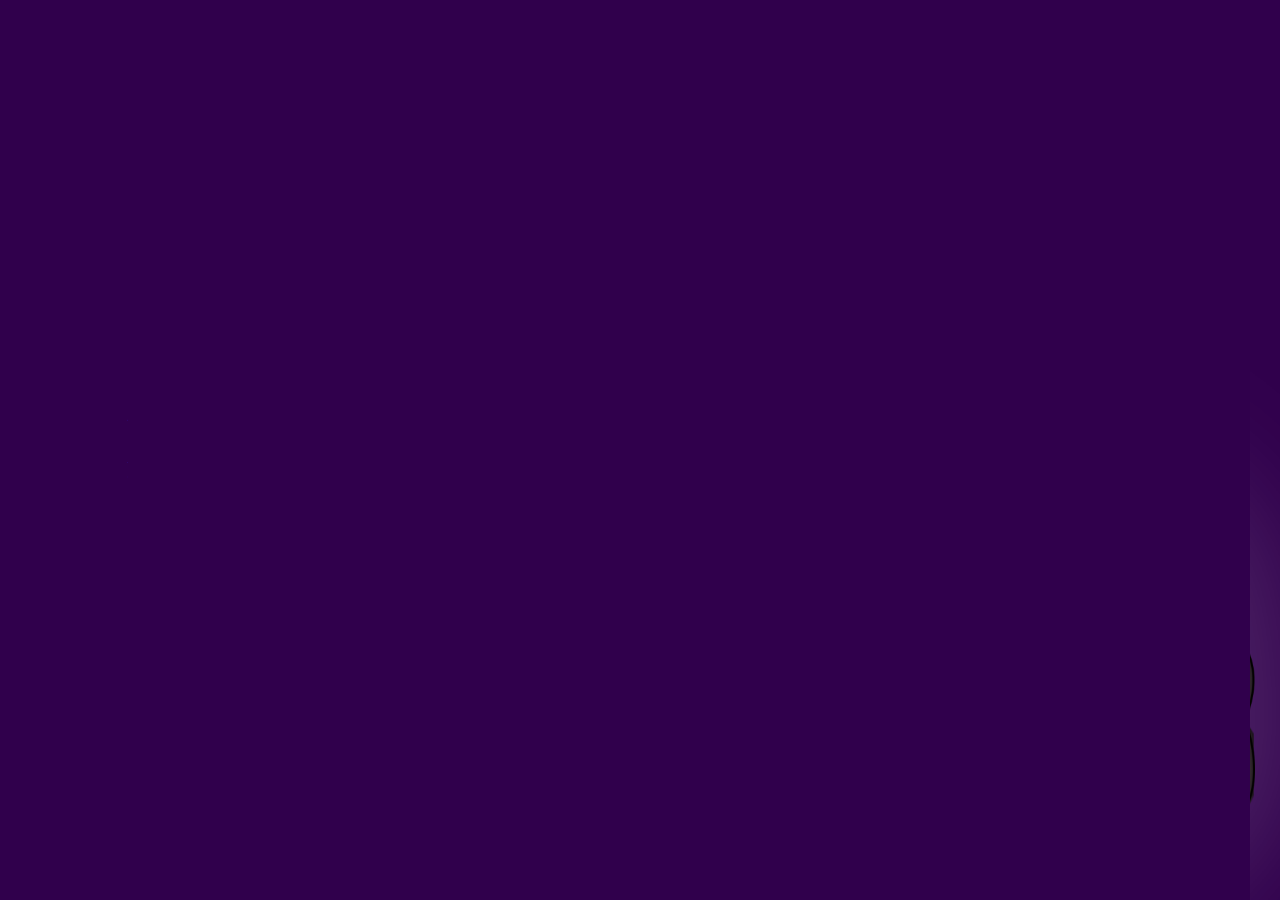
<file: Web_Octtaviano/index.html>
<!DOCTYPE html>
<html lang="en">
<head>
    <meta charset="UTF-8">
    <meta http-equiv="X-UA-Compatible" content="Ie=edge">
    <meta name="viewport" content="width=device-width, initial-scale=1.0">
    <title>Portfolio de Anna</title>
    <link rel="stylesheet" type="text/css" href="css/style.css">
    <link href='https://unpkg.com/boxicons@2.1.4/css/boxicons.min.css' rel='stylesheet'>


</head>

<body>

    <header class="header"> 
        <a href="index.html" Class="logo">Anna</a>  

        <nav class="navbar">
            <a href="index.html">Inicio</a>
            <a href="sobre_mi/index.html">Sobre mi</a>
            <a href="servicios/index.html">servicios</a>
            <a href="contacto/index.html">Contacto</a>
            <a href="login/index.html">login</a>

        </nav>
    </header>

    <section class="home">
    <div class="home-content">
        <h1>Anna Octtaviano</h1>
        <h3> Animadora digital</h3> 
        <p> Acompañame a explorar un universo donde el diseño cobra vida y la imaginación se convierte en realidad</p>
        <div class="btn-box">
            <a href="#">Hablémos</a>
            <a href="#">Sobre mi</a>
        </div>

        <div class="home-sci">
            <a href=""><i class='bx bxl-facebook'></i></a>
            <a href="#"><i class='bx bxl-instagram' ></i></a>
            <a href="#"><i class='bx bxl-linkedin' ></i></a>
        </div>

        <span class="home-imghover"></span>


         
      
    </section>
</body>
</html>
</file>
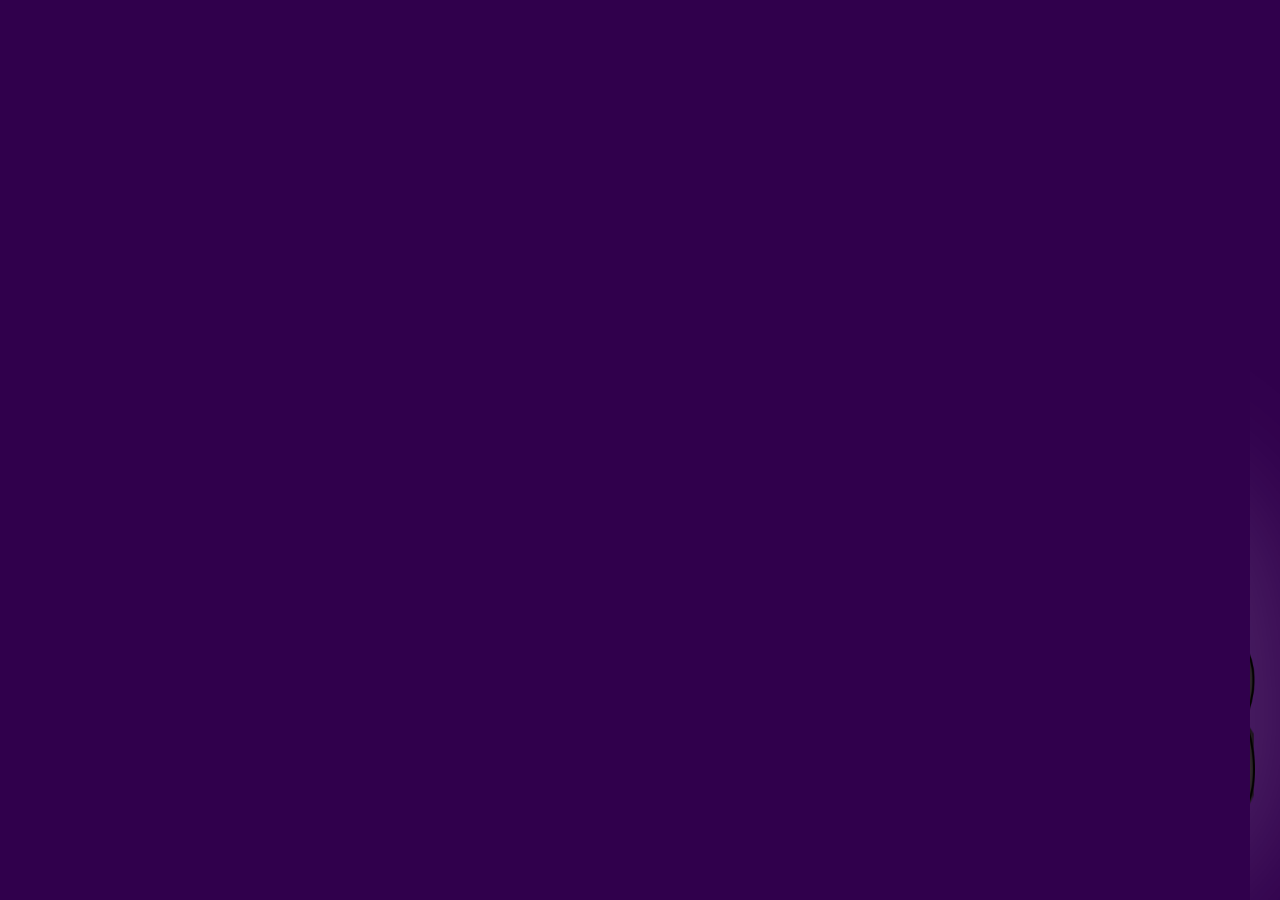
<file: Web_Octtaviano/servicios/index.html>
<!DOCTYPE html>
<html lang="en">
<head>
    <meta charset="UTF-8">
    <meta http-equiv="X-UA-Compatible" content="Ie=edge">
    <meta name="viewport" content="width=device-width, initial-scale=1.0">
    <title>Portfolio de Anna</title>
    <link rel="stylesheet" type="text/css" href="../css/style.css">
    <link href='https://unpkg.com/boxicons@2.1.4/css/boxicons.min.css' rel='stylesheet'>


</head>

<body>

    <header class="header"> 
        <a href="index.html" Class="logo">Anna</a>  

        <nav class="navbar">
            <a href="index.html">Inicio</a>
            <a href="../sobre_mi/index.html">Sobre mi</a>
            <a href="../servicios/index.html">servicios</a>
            <a href="../contacto/index.html">Contacto</a>
            <a href="../login/index.html">Login</a>

        </nav>
    </header>
    <section class="home">
        <div class="home-content">
            <h1>Servicios</h1>
            <h3> </h3>
            <p> </p>
            <div class="btn-box">
                <a href="#">Contrátame</a>
                <a href="#"> Hablemos</a>
            </div>
    
            <div class="home-sci">
                <a href=""><i class='bx bxl-facebook'></i></a>
                <a href="#"><i class='bx bxl-instagram' ></i></a>
                <a href="#"><i class='bx bxl-linkedin' ></i></a>
            </div>
    
            <span class="home-imghover"></span>


         
      
    </section>
    
</body>
</html>
</file>
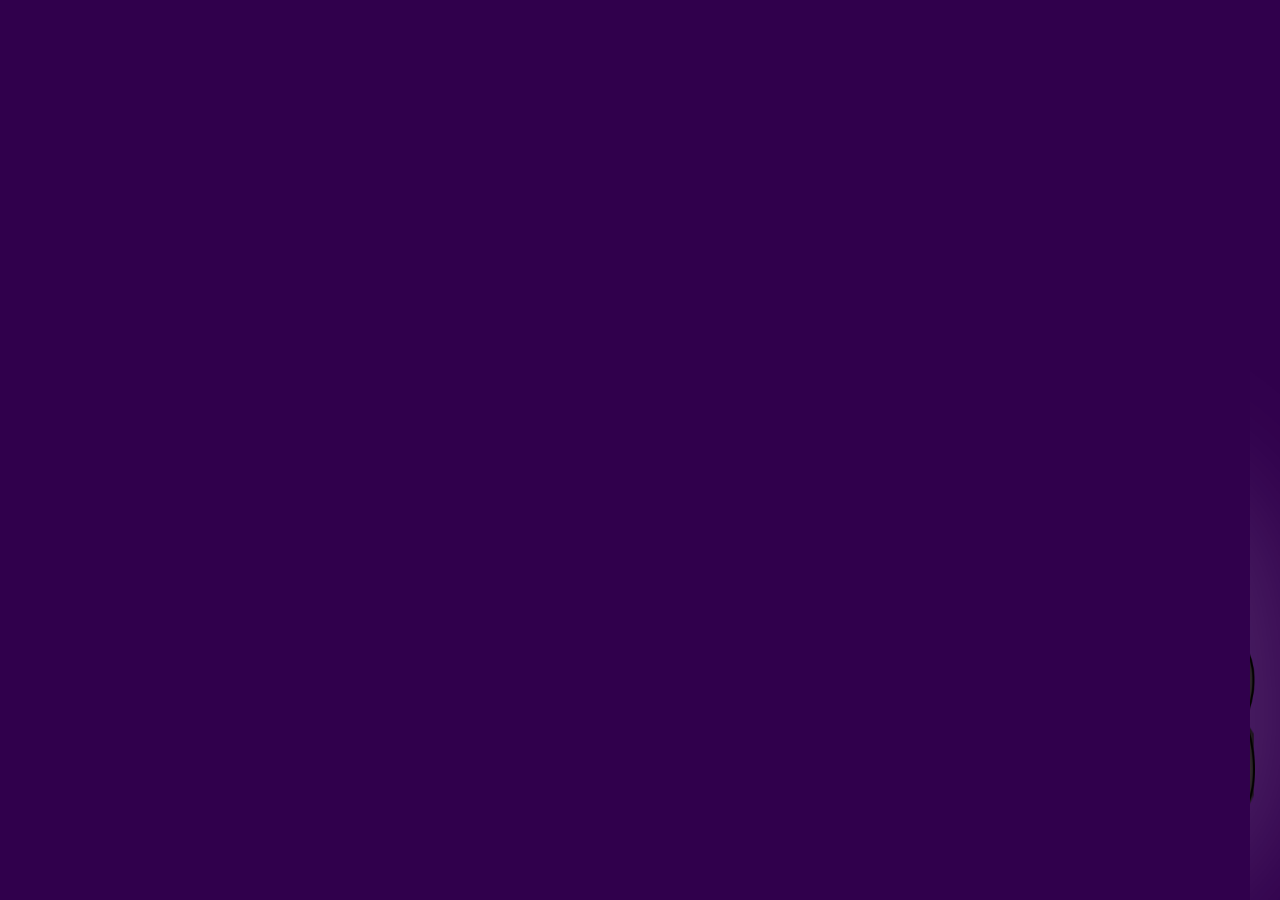
<file: Web_Octtaviano/sobre_mi/index.html>
<!DOCTYPE html>
<html lang="en">
<head>
    <meta charset="UTF-8">
    <meta http-equiv="X-UA-Compatible" content="Ie=edge">
    <meta name="viewport" content="width=device-width, initial-scale=1.0">
    <title>Portfolio de Anna</title>
    <link rel="stylesheet" type="text/css" href="../css/style.css">
    <link href='https://unpkg.com/boxicons@2.1.4/css/boxicons.min.css' rel='stylesheet'>



</head>

<body>

    <header class="header"> 
        <a href="../index.html" Class="logo">Anna</a>  

        <nav class="navbar">
            

            <a href="index.html">Inicio</a>
            <a href="../sobre_mi/index.html">Sobre mi</a>
            <a href="../servicios/index.html">servicios</a>
            <a href="../contacto/index.html">Contacto</a>
            <a href="../login/index.html">login</a>


        </nav>
    </header>
    <section class="home">
        <div class="home-content">
            <h1>Sobre mi</h1>
            <h3> </h3>
            <p> </p>
            <div class="btn-box">
                <a href="#">Contratame</a>
                <a href="#"> Hablémos</a>
            </div>
    
            <div class="home-sci">
                <a href=""><i class='bx bxl-facebook'></i></a>
                <a href="#"><i class='bx bxl-instagram' ></i></a>
                <a href="#"><i class='bx bxl-linkedin' ></i></a>
            </div>
    
            <span class="home-imghover"></span>


         
      
    </section>
</body>
</html>
</file>
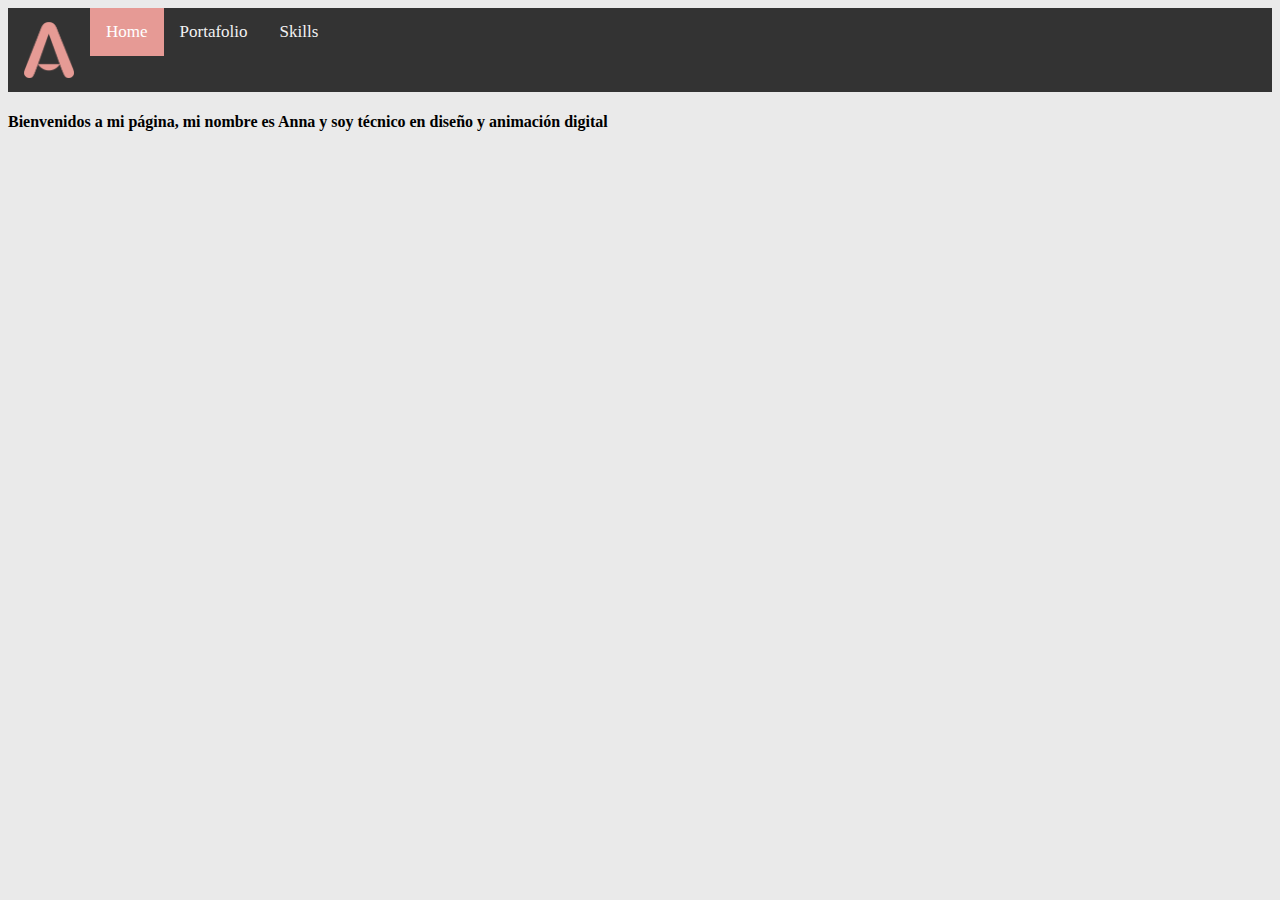
<file: (pagina tp2)/index1.html>
<html>
  <head>
    <link rel="stylesheet" type="text/css" href="style.css">

  </head>
  <body>
    <div class="topnav">
     <a class="navbar-brand" href="style.css">
        <img id="logo" src="imagenes/logo anna nuevo.png" width="50px
        "
         > 
        </a>
      <a class="active" href="index1.html">Home</a>
      <a href="pag2.html">Portafolio</a>
      <a href="pag3.html">Skills</a>

    </div>
    <h4> Bienvenidos a mi página, mi nombre es Anna y soy técnico en diseño y animación digital </h4>
  </body>
</html>
</file>
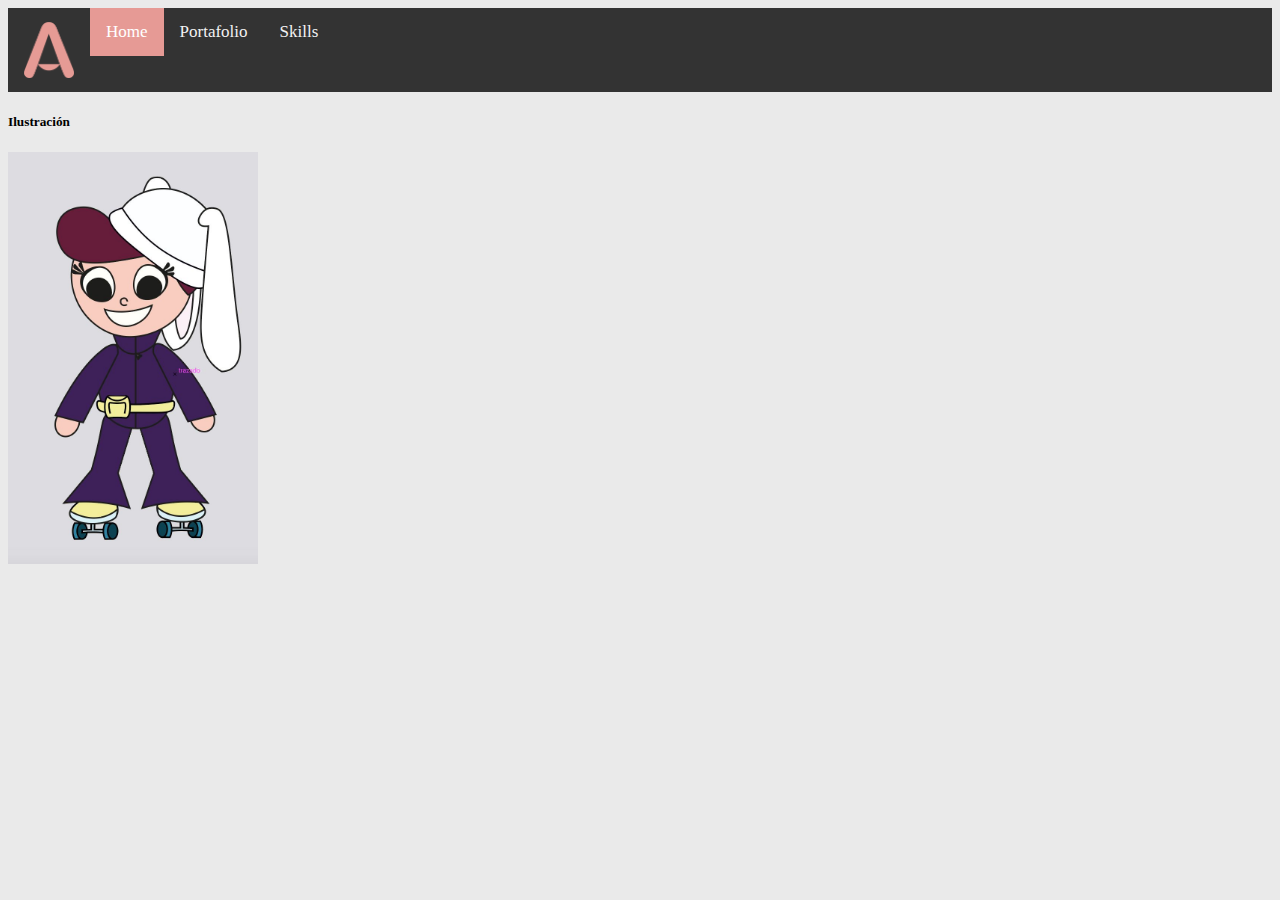
<file: (pagina tp2)/index2.html>
<html>
  <head>
    <link rel="stylesheet" type="text/css" href="style.css">

  </head>
  <body>
    <div class="topnav">
     <a class="navbar-brand" href="style.css">
        <img id="logo" src="imagenes/logo anna nuevo.png" width="50px
        "
         > 
        </a>
      <a class="active" href="index1.html">Home</a>
      <a href="pag2.html">Portafolio</a>
      <a href="pag3.html">Skills</a>

    </div>
    <h5>Ilustración</h5>
    <img src="imagenes/WhatsApp Image 2024-03-27 at 01.17.12.jpeg" width="250px">
  </body>
</html>
</file>
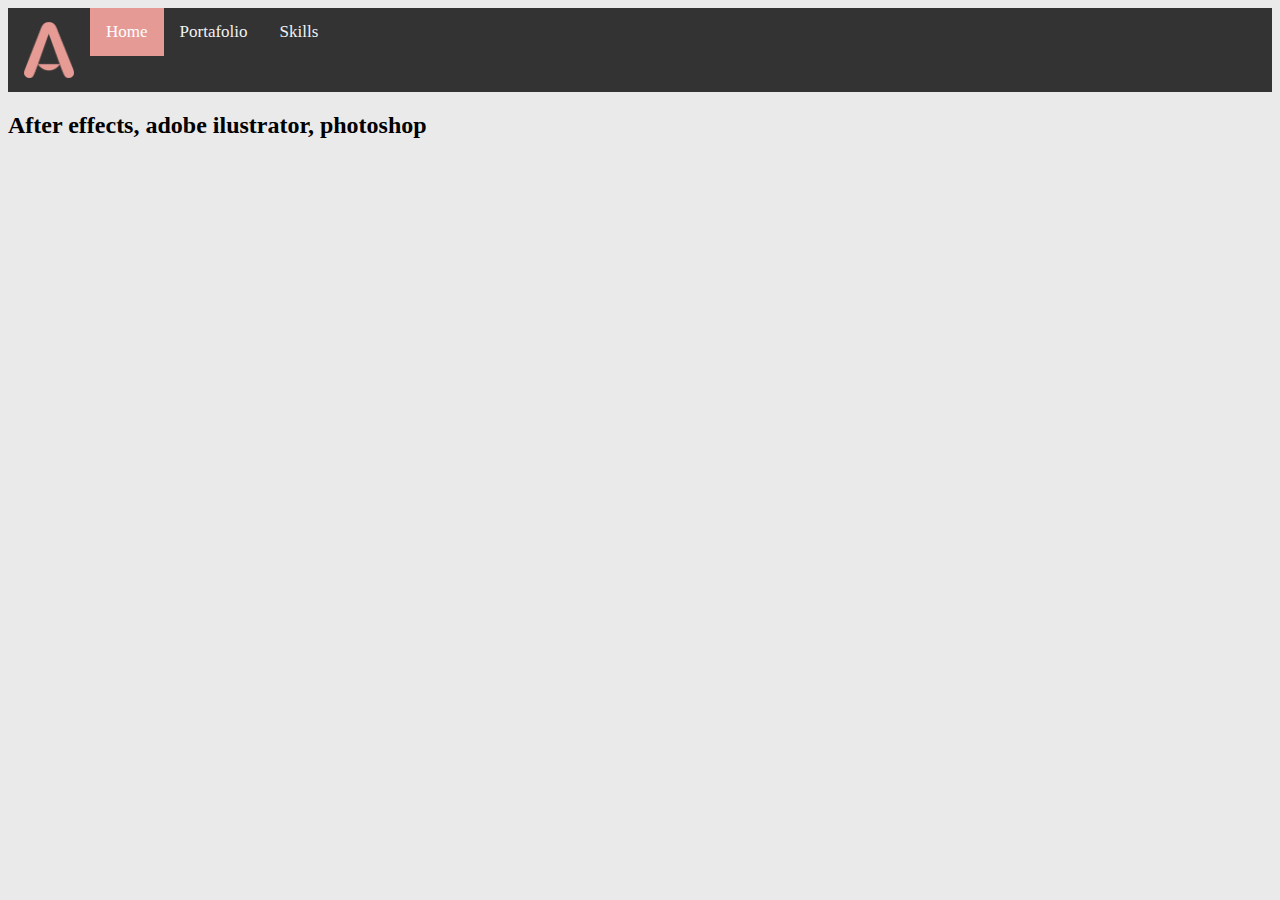
<file: (pagina tp2)/index3.html>
<html>
  <head>
    <link rel="stylesheet" type="text/css" href="style.css">

  </head>
  <body>
    <div class="topnav">
     <a class="navbar-brand" href="style.css">
        <img id="logo" src="imagenes/logo anna nuevo.png" width="50px
        "
         > 
        </a>
      <a class="active" href="index1.html">Home</a>
      <a href="pag2.html">Portafolio</a>
      <a href="pag3.html">Skills</a>

    </div>
    <h2>After effects, adobe ilustrator, photoshop</h2>
  </body>
</html>
</file>
<file: Web_Octtaviano/css/style.css>
*{
margin: 0;
padding: 0;
box-sizing: border-box;
font-family: Georgia, serif;
}

body {
    color: #fff;
}

.header {
    position: fixed;
    top: 0;
    left: 0;
    width: 100%;
    padding: 20px 100px;
    background:transparent;
    display: flex;
    justify-content: space-between;
    align-items: center;
    z-index: 100;

}

.logo {
    position: relative;
    font-size: 25px;
    color: #fff ;
    text-decoration: none;
    font-weight: 600;
}

.logo::before {
    content: '';
    position: absolute;
    top: 0;
    right: 0;
    width: 100%;
    height: 100%;
    background: #30004c;
    animation: show 1s ease forwards;
    animation-delay: .4s;


    
}

.navbar a {
    position: relative;
    font-size: 18px;
    color: #fff;
    text-decoration: none ;
    font-weight: 500;
    margin-left: 35px;
}

.navbar a:hover,
.navbar a.active {
    color: #00abf0;
}

.home {
    height: 100vh;
    background: url(../imagenes/fondo_morado_1.png)no-repeat;
    background-size: cover;
    background-position: center ;
    display: flex;
    align-items: center;
    padding: 0 10%;
}


.home-content {
    max-width: 600px;
}

.home-content h1 {
    position: relative;
    font-size: 56px;
    font-weight: 700;
    line-height: 1.2;
}

.home-content h1::before {
    content: '';
    position: absolute;
    top: 0;
    right: 0;
    width: 100%;
    height: 100%;
    background: #30004c;
    animation: show 1s ease forwards;
    animation-delay: 1s;
}

.home-content h3 {
    position: relative;
    font-size: 32px;
    font-weight: 700;
    color: #00abf0;
}

.home-content h3::before {
    content: '';
    position: absolute;
    top: 0;
    right: 0;
    width: 100%;
    height: 100%;
    background: #30004c;
    animation: show 1s ease forwards;
    animation-delay: 1.3s;
}

.home-content p {
    position: relative;
    font-size: 16px;
    margin: 20px 0 40px;
}

.home-content p::before {
    content: '';
    position: absolute;
    top: 0;
    right: 0;
    width: 100%;
    height: 100%;
    background: #30004c;
    animation: show 1s ease forwards;
    animation-delay: 1.6s; 
}

.home-content .btn-box {
    position: relative;
    display: flex;
    justify-content: space-between;
    width: 345px;
    height: 50px;
}

.home-content .btn-box::before {
    content: '';
    position: absolute;
    top: 0;
    right: 0;
    width: 100%;
    height: 100%;
    background: #30004c;
    animation: show 1s ease forwards;
    animation-delay: 1.9s;
    z-index: 2;
}

.btn-box a {
    position: relative;
    display: inline-flex;
    justify-content: center;
    align-items: center;
    width: 150px;
    height: 100%;
    background: #00abf0;
    border: 2px solid #00abf0;
    border-radius: 8px;
    font-size: 19px;
    color: #fff;
    text-decoration: none;
    font-weight: 600;
    letter-spacing: 1px;
    z-index: 1;
    overflow: hidden;
    transition: .5s;
}

.btn-box a :hover {
    color: #00abf0;
}

.btn-box a:nth-child(2) {
    background: transparent;
    color: #00abf0;
}

.btn-box a:nth-child(2):hover {
    color: #00abf0 ;
}

.btn-box a:nth-child(2) ::before {
    background: #00abf0;
}

.btn-box a::before {
    content: '';
    position: absolute;
    top: 0;
    left: 0;
    width: 0;
    height: 100%;
    background: #220334;
    z-index: -1;
    transition: .5s;
}

.btn-box a:hover:before {
    width: 100%;

}

.home-sci {
    position: absolute;
    bottom: 40px;
    width: 170px;
    display: flex;
    justify-content: space-between;
}

.home-sci::before {
    content: '';
    position: absolute;
    top: 0;
    right: 0;
    width: 100%;
    height: 100%;
    background: #30004c;
    animation: show 1s ease forwards;
    animation-delay: 2.5s;
    z-index: 2;
}

.home-sci a {
    position: relative;
    display: inline-flex;
    justify-content: center;
    align-items: center;
    width: 40px;
    height: 40px;
    background: transparent;
    border: 2px solid #fff;
    border-radius: 50%;
    font-size: 20px;
    color: #fff;
    text-decoration: none;
    z-index: 1;
    overflow: hidden;
    transition: .5s;
}

.home-sci a:hover {
    color: #30004c;
}

.home-sci a::before {
    content: '';
    position: absolute;
    top: 0;
    left: 0;
    width: 0;
    height: 100%;
    background: #fff;
    z-index: -1; 
    transition: .5s;
}

.home-sci a:hover:before {
    width: 100%
}

.home-imghover {
    position: absolute;
    top: 0;
    right: 30px;
    width: 500px;
    height: 100%;
    background: transparent;
    transition: 3s;
    animation-delay: 4s;
    pointer-events: none;
}

.home-imghover:hover {
    background: #30004c;
    opacity: .8;
}


.home-imghover::after {
    content: '';
    position: absolute;
    top: 0;
    right: 0;
    width: 120%;
    height: 100%;
    background: #30004c;
    animation: show 1s ease forwards;
    animation-delay: 3s;
    z-index: 100;
}

@keyframes show {
    100% {
        width: 0;
    }
}
</file>
<file: (pagina tp2)/style.css>
.topnav {
    background-color: #333;
    overflow: hidden;

  }
  
  .topnav a {
    float: left;
    color: #f2f2f2;
    text-align: center;
    padding: 14px 16px;
    text-decoration: none;
    font-size: 17px;
  }

  .topnav a:hover {
    background-color: #ddd;
    color: black;
  }
  
  
  .topnav a.active {
    background-color: #E69A95;
    color: white;
  }
  body{
    background-color: #eaeaea;
  }
</file>
